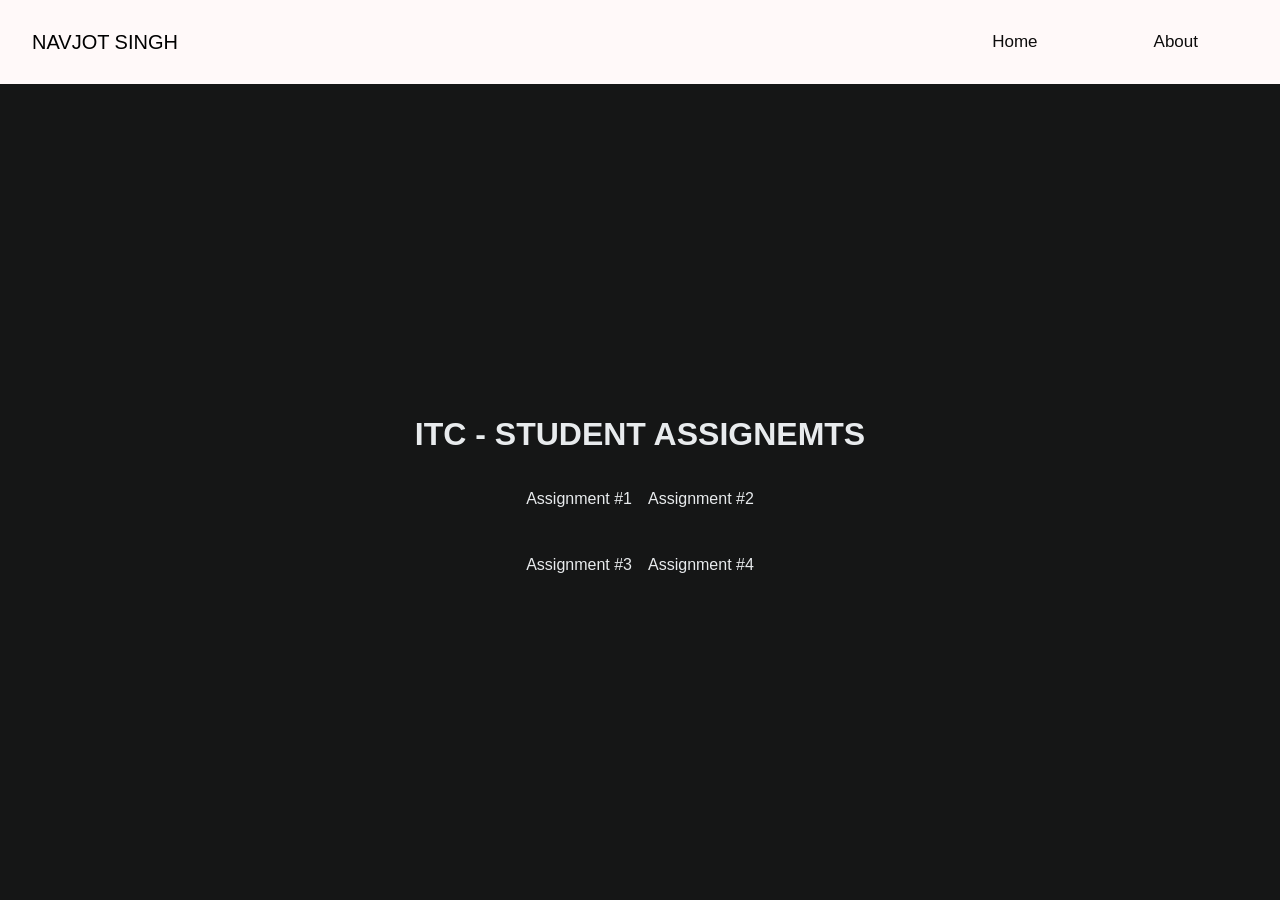
<file: SINGH_ITCweb/index.html>
<!DOCTYPE html>
<html lang="en">

<head>
  <meta charset="UTF-8">
  <meta name="viewport" content="width=, initial-scale=1.0">
  <title>Document</title>
  <link rel="stylesheet" href="./global.css">
  <link rel="stylesheet" href="./styles.css">
</head>

<body>
  <nav>
    <div class="nav-logo">NAVJOT SINGH</div>

    <ul class="nav-links" id="nav-links">
      <li>
        <a href="./index.html">Home</a>
      </li>

      <li>
        <a href="./about/index.html">About</a>
      </li>
    </ul>
  </nav>

  <main class="flex-center flex-column h-full">
    <h1> ITC - STUDENT ASSIGNEMTS </h1>

    <div id="assgn">
      <div class="mom-inv">
        <p> Assignment #1 </p>

        <div class="inv left">
          <a href="./conversion/index.html"> Conversion </a>
        </div>
      </div>

      <div class="mom-inv">
        <p> Assignment #2 </p>
        <div class="inv right">
          <a href=" ./tax/">Income Tax Calculator</a>
        </div>
      </div>

      <div class="mom-inv">
        <p> Assignment #3 </p>
        <div class="inv left">
          <a href="./factorial/index.html">Factorial, Sum and Average </a>
        </div>
      </div>

      <div class="mom-inv">
        <p> Assignment #4 </p>
        <div class="inv right">
          <a href="./payroll/index.html">Simple Payroll</a>
        </div>
      </div>
    </div>
  </main>

  <script src="./main.js"></script>
</body>

</html>
</file>
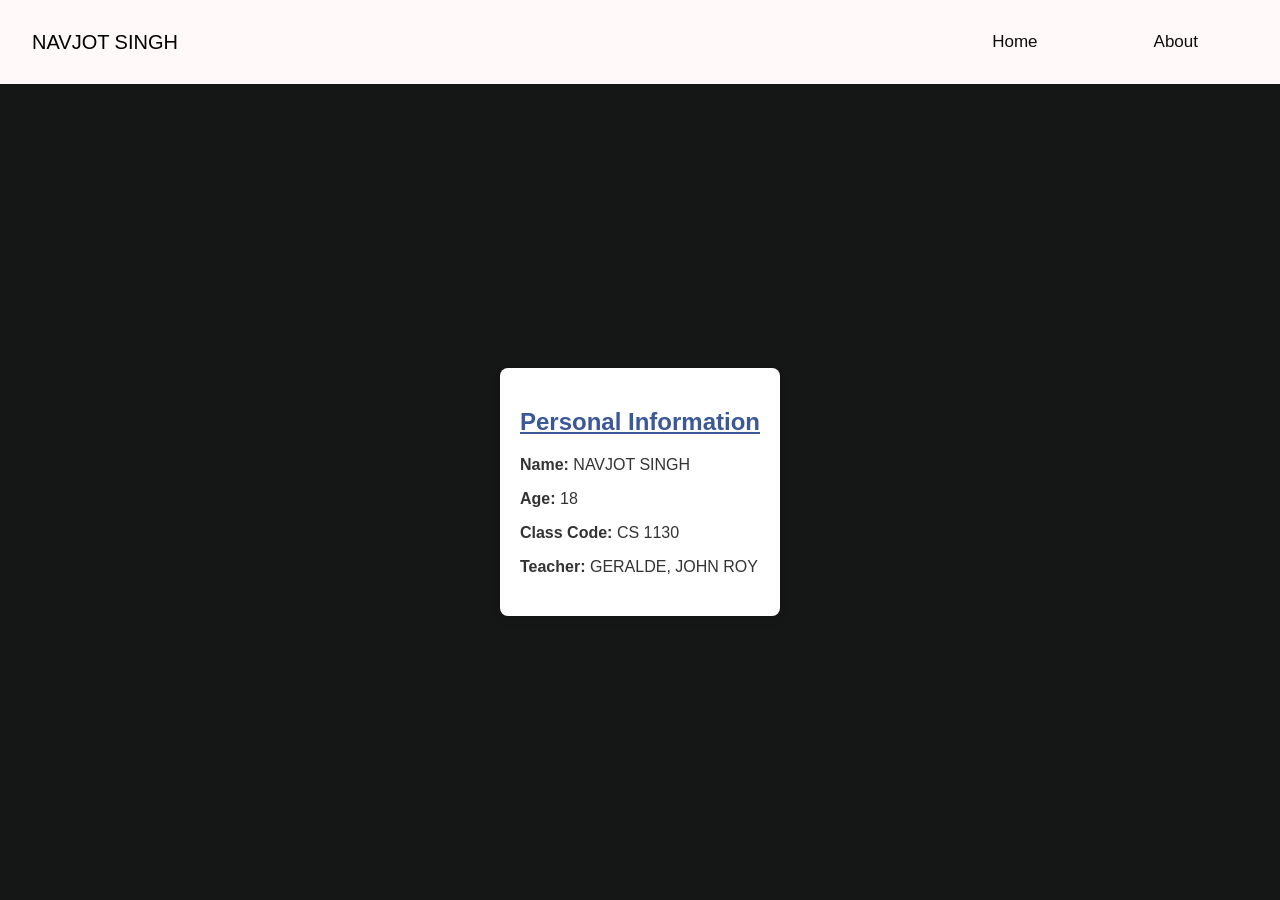
<file: SINGH_ITCweb/about/index.html>
<!DOCTYPE html>
<html lang="en">

<head>
  <meta charset="UTF-8">
  <meta name="viewport" content="width=device-width, initial-scale=1.0">
  <title>About Me - NAVJOT SINGH</title>
  <link rel="stylesheet" href="../global.css">
  <style>
    header {
      background-color: #3b5998;
      color: white;
      padding: 20px;
      text-align: center;
    }

    .container {
      max-width: 1200px;
      margin: 20px auto;
      padding: 20px;
      color: #333;
      background-color: white;
      box-shadow: 0 4px 8px rgba(0, 0, 0, 0.1);
      border-radius: 8px;
    }

    h1 {
      text-align: center;
      color: #3b5998;
    }

    .section-title {
      color: #3b5998;
      text-decoration: underline;
      margin-top: 20px;
    }

    .content {
      margin-bottom: 20px;
    }

    .rubric-table {
      width: 100%;
      border-collapse: collapse;
      margin-top: 20px;
    }

    .rubric-table th,
    .rubric-table td {
      border: 1px solid #ddd;
      padding: 12px;
      text-align: left;
    }

    .rubric-table th {
      background-color: #3b5998;
      color: white;
    }

    .rubric-table tr:nth-child(even) {
      background-color: #f9f9f9;
    }

    .rubric-table tr:hover {
      background-color: #f1f1f1;
    }

    .btn {
      background-color: #3b5998;
      color: white;
      padding: 10px 20px;
      border: none;
      border-radius: 4px;
      cursor: pointer;
      font-size: 16px;
      display: block;
      width: 200px;
      margin: 20px auto;
      text-align: center;
    }

    .btn:hover {
      background-color: #2d4373;
    }
  </style>
</head>

<body>
  <nav>
    <div class="nav-logo">NAVJOT SINGH</div>

    <ul class="nav-links" id="nav-links">
      <li>
        <a href="../index.html">Home</a>
      </li>

      <li>
        <a href="../about/index.html">About</a>
      </li>
    </ul>
  </nav>

  <main class="flex-center flex-column">

    <div class="container">
      <section class="content">
        <h2 class="section-title">Personal Information</h2>
        <p><strong>Name:</strong> NAVJOT SINGH</p>
        <p><strong>Age:</strong> 18</p>
        <p><strong>Class Code:</strong> CS 1130</p>
        <p><strong>Teacher:</strong> GERALDE, JOHN ROY</p>
      </section>

          

</html>
</file>
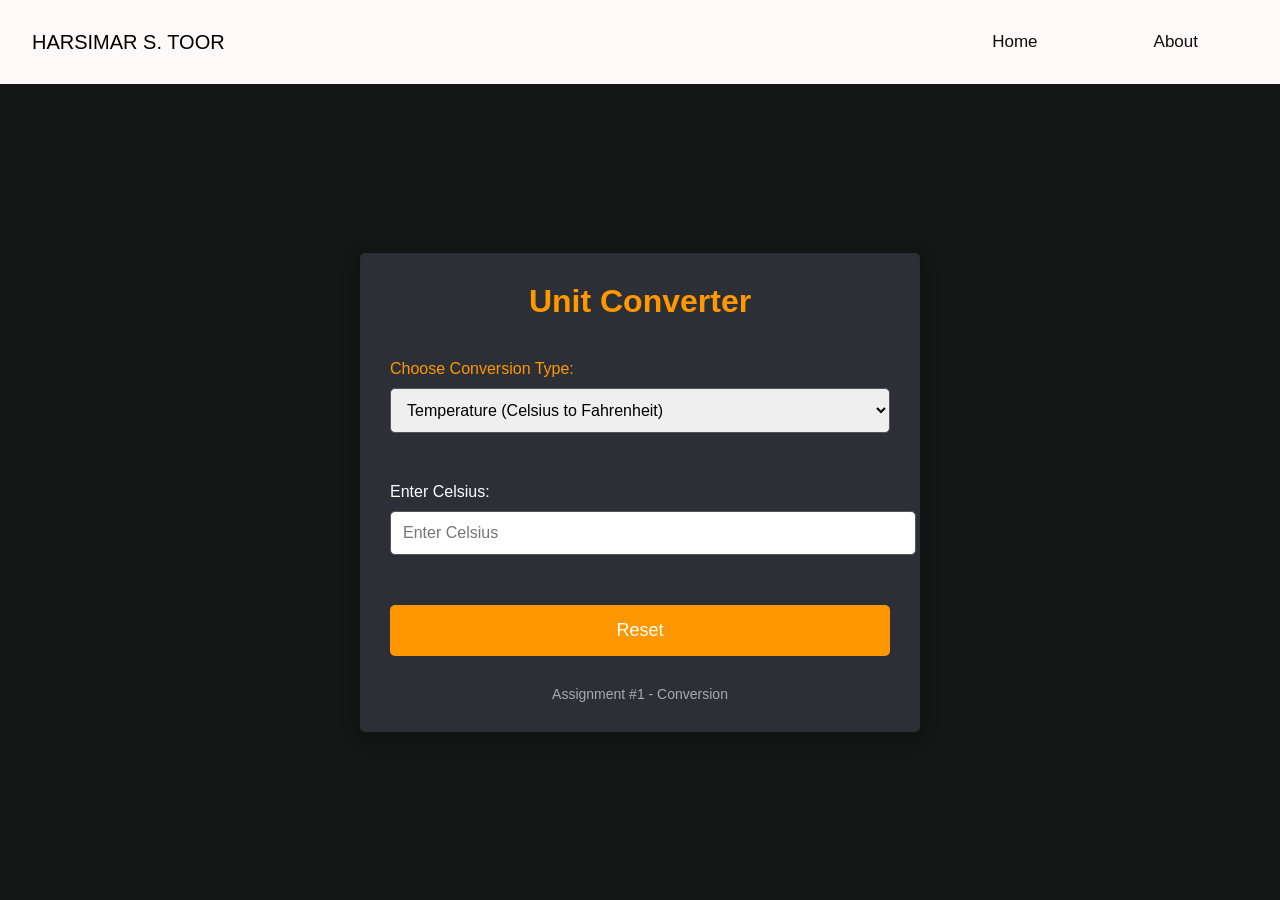
<file: SINGH_ITCweb/conversion/index.html>
<!DOCTYPE html>
<html lang="en">

<head>
  <meta charset="UTF-8">
  <meta name="viewport" content="width=device-width, initial-scale=1.0">
  <title>Unit Converter - Assignment #1</title>
  <link rel="stylesheet" href="../global.css">
  <link rel="stylesheet" href="./styles.css">
</head>

<body>
  <nav>
    <div class="nav-logo">HARSIMAR S. TOOR</div>

    <ul class="nav-links" id="nav-links">
      <li>
        <a href="../index.html">Home</a>
      </li>

      <li>
        <a href="../about/index.html">About</a>
      </li>
    </ul>
  </nav>

  <main class="flex-center flex-column">
    <div class="container">
      <h1>Unit Converter</h1>

      <div class="converter">
        <label for="conversionType" style="color: #ff9800;">Choose Conversion Type:</label>
        <select id="conversionType" onchange="toggleConverter()">
          <option value="temperature">Temperature (Celsius to Fahrenheit)</option>
          <option value="length">Length (Meters to Feet)</option>
        </select>
      </div>

      <div id="temperatureConverter" class="converter">
        <label for="temperatureInput" style="color: #fff;">Enter Celsius:</label>
        <input type="number" id="temperatureInput" placeholder="Enter Celsius" oninput="convertTemperature()">
        <div class="result" id="temperatureResult"></div>
      </div>

      <div id="lengthConverter" class="converter" style="display: none;">
        <label for="lengthInput" style="color: #fff;">Enter Meters:</label>
        <input type="number" id="lengthInput" placeholder="Enter Meters" oninput="convertLength()">
        <div class="result" id="lengthResult"></div>
      </div>

      <button onclick="resetConverter()">Reset</button>

      <div class="footer">
        <p>Assignment #1 - Conversion</p>
      </div>
    </div>
  </main>

  <script>
    function toggleConverter() {
      const conversionType = document.getElementById('conversionType').value;
      if (conversionType === 'temperature') {
        document.getElementById('temperatureConverter').style.display = 'block';
        document.getElementById('lengthConverter').style.display = 'none';
      } else {
        document.getElementById('temperatureConverter').style.display = 'none';
        document.getElementById('lengthConverter').style.display = 'block';
      }
    }

    function convertTemperature() {
      const celsius = document.getElementById('temperatureInput').value;
      if (celsius === '') {
        document.getElementById('temperatureResult').innerHTML = '';
        return;
      }
      const fahrenheit = (celsius * 9 / 5) + 32;
      document.getElementById('temperatureResult').innerHTML = `${celsius}°C = ${fahrenheit.toFixed(2)}°F`;
    }

    function convertLength() {
      const meters = document.getElementById('lengthInput').value;
      if (meters === '') {
        document.getElementById('lengthResult').innerHTML = '';
        return;
      }
      const feet = meters * 3.28084;
      document.getElementById('lengthResult').innerHTML = `${meters} meters = ${feet.toFixed(2)} feet`;
    }

    function resetConverter() {
      document.getElementById('temperatureInput').value = '';
      document.getElementById('lengthInput').value = '';
      document.getElementById('temperatureResult').innerHTML = '';
      document.getElementById('lengthResult').innerHTML = '';
    }

    toggleConverter();
  </script>

</body>

</html>
</file>
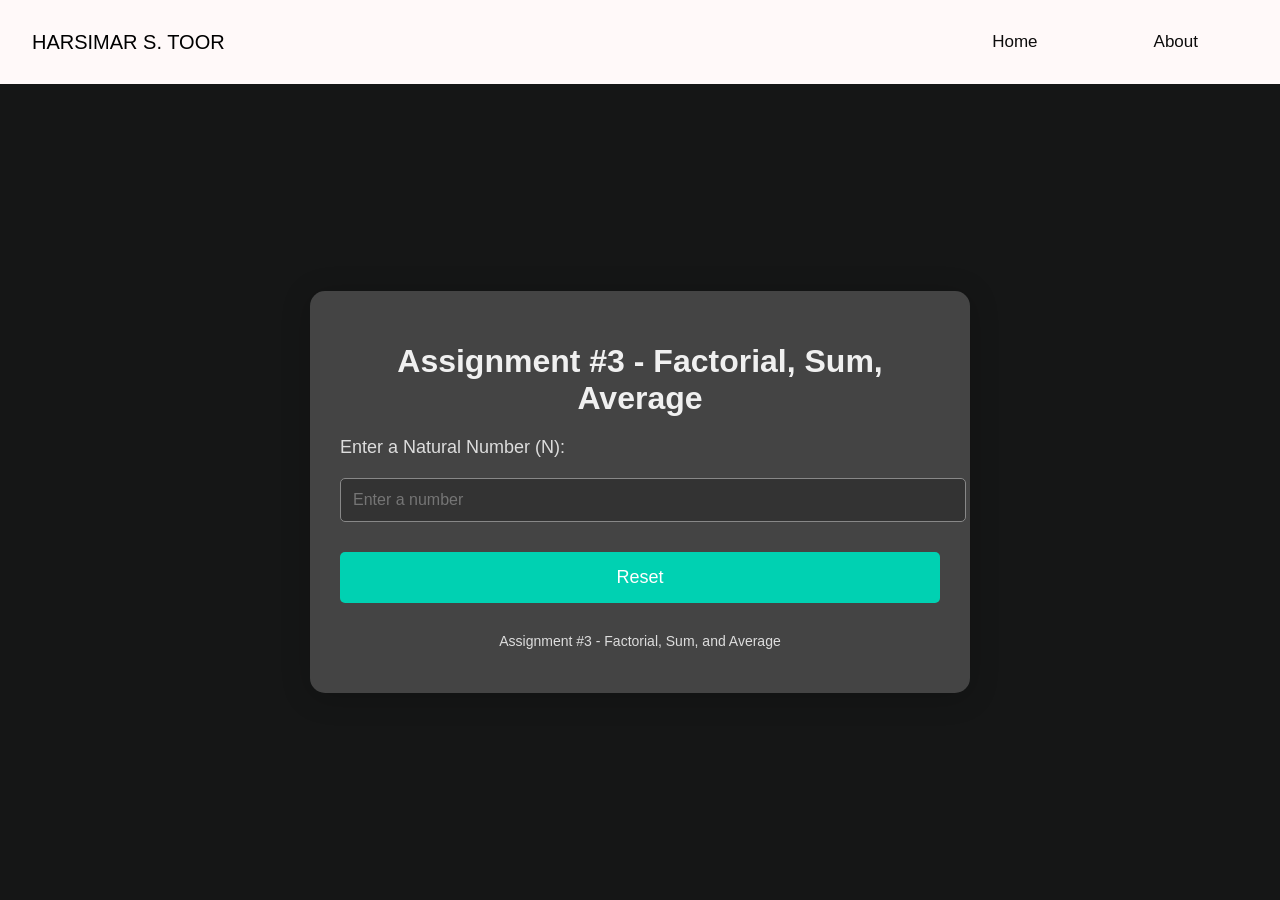
<file: SINGH_ITCweb/factorial/index.html>
<!DOCTYPE html>
<html lang="en">

<head>
  <meta charset="UTF-8">
  <meta name="viewport" content="width=device-width, initial-scale=1.0">
  <title>Assignment #3 - Factorial, Sum, Average</title>
  <link rel="stylesheet" href="../global.css">
  <style>
    .container {
      background-color: #444;
      padding: 30px;
      border-radius: 15px;
      box-shadow: 0 4px 30px rgba(0, 0, 0, 0.2);
      width: 100%;
      max-width: 600px;
      transition: all 0.3s ease-in-out;
    }

    h1 {
      text-align: center;
      color: #f0f0f0;
      margin-bottom: 20px;
    }

    .converter {
      margin: 20px 0;
      color: #ddd;
    }

    label {
      display: block;
      margin-bottom: 10px;
      font-size: 18px;
    }

    input {
      width: 100%;
      padding: 12px;
      margin: 10px 0;
      border-radius: 5px;
      border: 1px solid #888;
      font-size: 16px;
      transition: border-color 0.3s ease-in-out;
      background-color: #333;
      color: #fff;
    }

    input:focus {
      border-color: #00d1b2;
      outline: none;
    }

    button {
      width: 100%;
      padding: 15px;
      background-color: #00d1b2;
      border: none;
      color: white;
      font-size: 18px;
      cursor: pointer;
      border-radius: 5px;
      transition: background-color 0.3s ease;
    }

    button:hover {
      background-color: #00b59c;
    }

    .result {
      margin-top: 20px;
      font-size: 18px;
      color: #f0f0f0;
      text-align: center;
      font-weight: bold;
      transition: all 0.3s ease;
    }

    .footer {
      text-align: center;
      margin-top: 30px;
      font-size: 14px;
      color: #ddd;
    }

    /* Add transitions for a smoother hover effect */
    button:active {
      transform: scale(0.98);
    }
  </style>
</head>

<body>
  <nav>
    <div class="nav-logo">HARSIMAR S. TOOR</div>

    <ul class="nav-links" id="nav-links">
      <li>
        <a href="../index.html">Home</a>
      </li>

      <li>
        <a href="../about/index.html">About</a>
      </li>
    </ul>
  </nav>

  <main class="flex-center flex-column">

    <div class="container">
      <h1>Assignment #3 - Factorial, Sum, Average</h1>

      <div class="converter">
        <label for="numberInput">Enter a Natural Number (N):</label>
        <input type="number" id="numberInput" placeholder="Enter a number" oninput="calculateResults()">
      </div>

      <div class="result" id="factorialResult"></div>
      <div class="result" id="sumResult"></div>
      <div class="result" id="averageResult"></div>

      <button onclick="resetResults()">Reset</button>

      <div class="footer">
        <p>Assignment #3 - Factorial, Sum, and Average</p>
      </div>
    </div>
  </main>

  <script>
    function calculateResults() {
      const N = parseInt(document.getElementById('numberInput').value);

      if (isNaN(N) || N <= 0) {
        document.getElementById('factorialResult').innerHTML = '';
        document.getElementById('sumResult').innerHTML = '';
        document.getElementById('averageResult').innerHTML = '';
        return;
      }

      // Factorial Calculation using While Loop
      let factorial = 1;
      let i = 1;
      while (i <= N) {
        factorial *= i;
        i++;
      }

      // Sum Calculation using Do-While Loop
      let sum = 0;
      let j = 1;
      do {
        sum += j;
        j++;
      } while (j <= N);

      // Average Calculation using For Loop
      let average = sum / N;

      // Display Results
      document.getElementById('factorialResult').innerHTML = `Factorial of ${N} = ${factorial}`;
      document.getElementById('sumResult').innerHTML = `Sum of first ${N} numbers = ${sum}`;
      document.getElementById('averageResult').innerHTML = `Average of first ${N} numbers = ${average.toFixed(2)}`;
    }

    function resetResults() {
      document.getElementById('numberInput').value = '';
      document.getElementById('factorialResult').innerHTML = '';
      document.getElementById('sumResult').innerHTML = '';
      document.getElementById('averageResult').innerHTML = '';
    }
  </script>

</body>

</html>
</file>
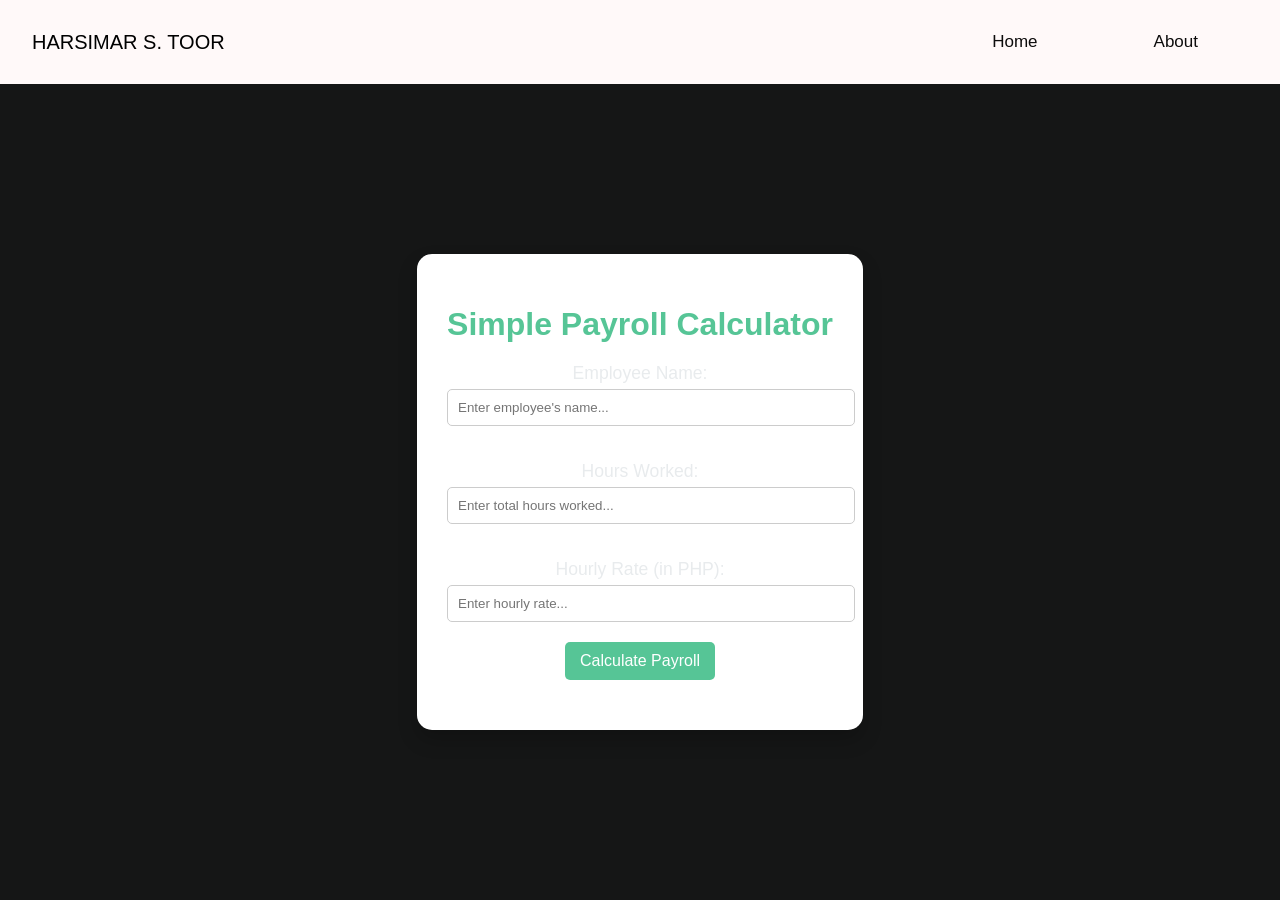
<file: SINGH_ITCweb/payroll/index.html>
<!DOCTYPE html>
<html lang="en">

<head>
  <meta charset="UTF-8">
  <meta name="viewport" content="width=device-width, initial-scale=1.0">
  <title>Simple Payroll</title>
  <link rel="stylesheet" href="../global.css">
  <style>
    .container {
      background: #fff;
      border-radius: 15px;
      padding: 30px;
      box-shadow: 0 10px 20px rgba(0, 0, 0, 0.2);
      text-align: center;
      max-width: 400px;
      animation: popUp 1.2s ease-out;
    }

    @keyframes popUp {
      from {
        transform: scale(0.8);
        opacity: 0;
      }

      to {
        transform: scale(1);
        opacity: 1;
      }
    }

    h1 {
      margin-bottom: 20px;
      color: #56c596;
    }

    label {
      font-size: 1.1rem;
      display: block;
      margin: 15px 0 5px;
    }

    input {
      width: 100%;
      padding: 10px;
      margin-bottom: 20px;
      border: 1px solid #ccc;
      border-radius: 5px;
    }

    button {
      background: #56c596;
      color: white;
      border: none;
      padding: 10px 15px;
      font-size: 1rem;
      border-radius: 5px;
      cursor: pointer;
      transition: background 0.3s, transform 0.2s;
    }

    button:hover {
      background: #3ba77c;
      transform: scale(1.1);
    }

    .result {
      margin-top: 20px;
      font-size: 1.2rem;
      color: #56c596;
    }
  </style>
</head>

<body>
  <nav>
    <div class="nav-logo">HARSIMAR S. TOOR</div>

    <ul class="nav-links" id="nav-links">
      <li>
        <a href="../index.html">Home</a>
      </li>

      <li>
        <a href="../about/index.html">About</a>
      </li>
    </ul>
  </nav>

  <main class="flex-center flex-column">

    <div class="container">
      <h1>Simple Payroll Calculator</h1>

      <label for="name">Employee Name:</label>
      <input type="text" id="name" placeholder="Enter employee's name...">

      <label for="hours">Hours Worked:</label>
      <input type="number" id="hours" placeholder="Enter total hours worked...">

      <label for="rate">Hourly Rate (in PHP):</label>
      <input type="number" id="rate" placeholder="Enter hourly rate...">

      <button id="calculate-btn">Calculate Payroll</button>

      <div class="result" id="result"></div>
    </div>
  </main>

  <script>
    document.getElementById('calculate-btn').addEventListener('click', () => {
      const name = document.getElementById('name').value;
      const hours = parseFloat(document.getElementById('hours').value);
      const rate = parseFloat(document.getElementById('rate').value);
      const resultElement = document.getElementById('result');

      if (!name || isNaN(hours) || isNaN(rate) || hours <= 0 || rate <= 0) {
        resultElement.textContent = 'Please enter valid inputs for all fields!';
        return;
      }

      const grossPay = hours * rate;
      const deductions = grossPay * 0.1; // Example: 10% deduction
      const netPay = grossPay - deductions;

      resultElement.innerHTML = `
                <p>Employee: ${name}</p>
                <p>Gross Pay: ₱${grossPay.toFixed(2)}</p>
                <p>Deductions (10%): ₱${deductions.toFixed(2)}</p>
                <p>Net Pay: ₱${netPay.toFixed(2)}</p>
            `;
    });
  </script>
</body>

</html>
</file>
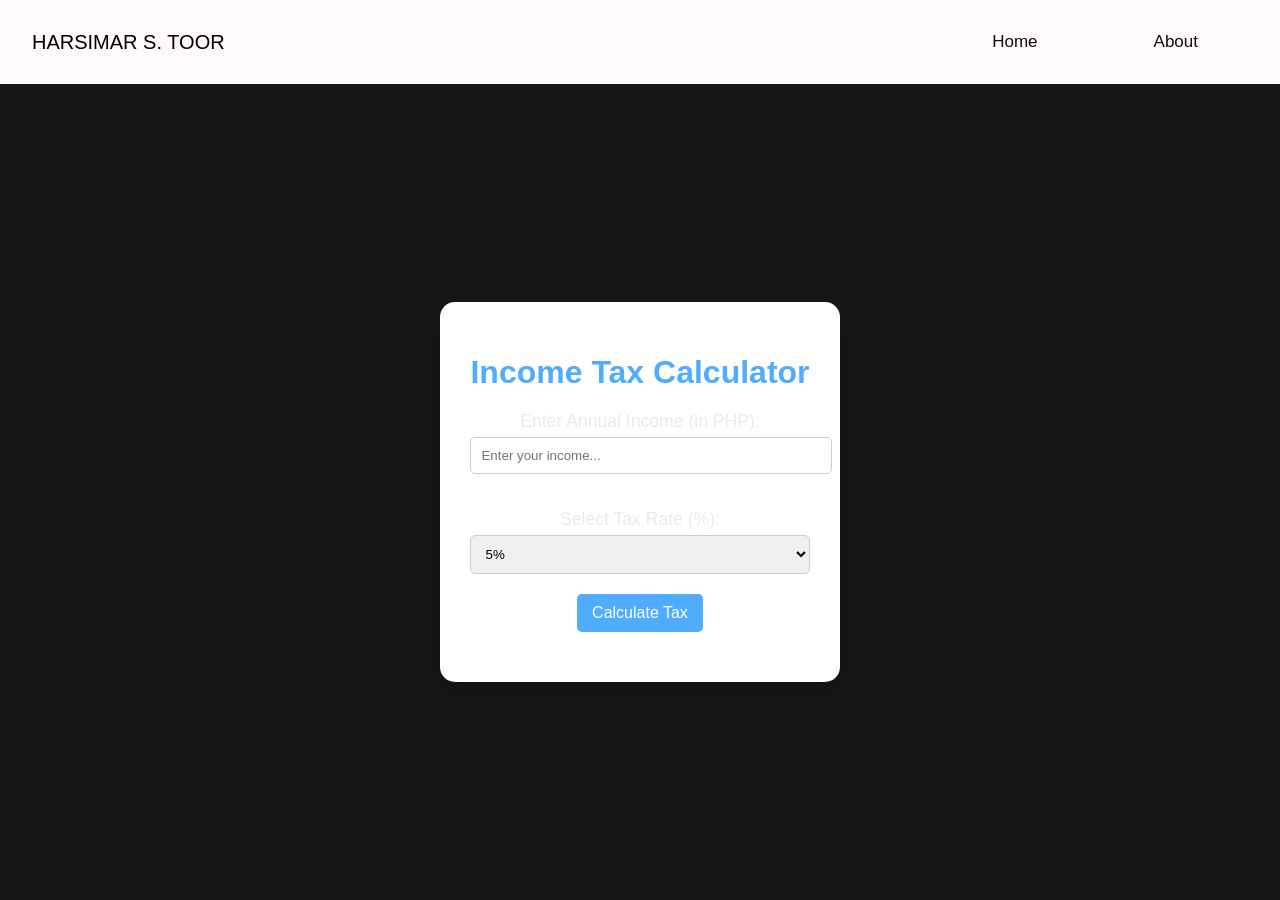
<file: SINGH_ITCweb/tax/index.html>
<!DOCTYPE html>
<html lang="en">

<head>
  <meta charset="UTF-8">
  <meta name="viewport" content="width=device-width, initial-scale=1.0">
  <title>Income Tax Calculator</title>
  <link rel="stylesheet" href="../global.css">
  <style>
    .container {
      background: white;
      border-radius: 15px;
      padding: 30px;
      box-shadow: 0 10px 20px rgba(0, 0, 0, 0.2);
      text-align: center;
      max-width: 400px;
      animation: fadeIn 1.5s ease-out, bounce 2s infinite ease-in-out alternate;
    }

    @keyframes fadeIn {
      from {
        opacity: 0;
        transform: scale(0.8);
      }

      to {
        opacity: 1;
        transform: scale(1);
      }
    }

    @keyframes bounce {
      from {
        transform: translateY(0);
      }

      to {
        transform: translateY(-10px);
      }
    }

    h1 {
      margin-bottom: 20px;
      color: #4facfe;
    }

    label {
      font-size: 1.1rem;
      display: block;
      margin: 15px 0 5px;
    }

    input,
    select {
      width: 100%;
      padding: 10px;
      margin-bottom: 20px;
      border: 1px solid #ccc;
      border-radius: 5px;
    }

    button {
      background: #4facfe;
      color: white;
      border: none;
      padding: 10px 15px;
      font-size: 1rem;
      border-radius: 5px;
      cursor: pointer;
      transition: background 0.3s, transform 0.2s;
    }

    button:hover {
      background: #00c2fe;
      transform: scale(1.1);
    }

    .result {
      margin-top: 20px;
      font-size: 1.2rem;
      color: #4facfe;
    }
  </style>
</head>

<body>
  <nav>
    <div class="nav-logo">HARSIMAR S. TOOR</div>

    <ul class="nav-links" id="nav-links">
      <li>
        <a href="../index.html">Home</a>
      </li>

      <li>
        <a href="../about/index.html">About</a>
      </li>
    </ul>
  </nav>

  <main class="flex-center flex-column">

    <div class="container">
      <h1>Income Tax Calculator</h1>

      <label for="income">Enter Annual Income (in PHP):</label>
      <input type="number" id="income" placeholder="Enter your income...">

      <label for="tax-rate">Select Tax Rate (%):</label>
      <select id="tax-rate">
        <option value="5">5%</option>
        <option value="10">10%</option>
        <option value="15">15%</option>
        <option value="20">20%</option>
        <option value="25">25%</option>
      </select>

      <button id="calculate-btn">Calculate Tax</button>

      <div class="result" id="result"></div>
    </div>
  </main>

  <script>
    document.getElementById('calculate-btn').addEventListener('click', () => {
      const income = parseFloat(document.getElementById('income').value);
      const taxRate = parseFloat(document.getElementById('tax-rate').value);
      const resultElement = document.getElementById('result');

      if (isNaN(income) || income <= 0) {
        resultElement.textContent = 'Please enter a valid income amount!';
        return;
      }

      const tax = (income * taxRate) / 100;
      const netIncome = income - tax;

      resultElement.innerHTML = `
                <p>Annual Income: ₱${income.toFixed(2)}</p>
                <p>Tax Rate: ${taxRate}%</p>
                <p>Tax Amount: ₱${tax.toFixed(2)}</p>
                <p>Net Income: ₱${netIncome.toFixed(2)}</p>
            `;
    });
  </script>
</body>

</html>
</file>
<file: SINGH_ITCweb/global.css>
html,
body {
  margin: 0;
  padding: 0;
  height: 100%;
}

body {
  display: flex;
  flex-direction: column;
  color: rgb(232, 235, 237);
  background-color: #151616;
  font-family: 'Lucida Sans', 'Lucida Sans Regular', 'Lucida Grande', 'Lucida Sans Unicode', Geneva, Verdana, sans-serif;
  text-decoration: none;
}

nav {
  display: flex;
  justify-content: space-between;
  align-items: center;
  padding: 1rem 2rem;
  background-color: rgb(255, 249, 249);
}

.nav-logo {
  font-size: 20px;
  color: rgb(0, 0, 0);
}

.nav-links {
  list-style: none;
  display: flex;
  gap: 1rem;
}

.nav-links li {
  transition: 1s ease-in-out;
}

.nav-links li:hover {
  background-color: #06eded;
}

.nav-links li a {
  font-size: 17px;
  text-decoration: none;
  width: fit-content;
  color: rgb(16, 39, 97);
  padding: 20px;
  padding-left: 50px;
  padding-right: 50px;
  text-decoration: none;
  color: rgb(13, 12, 12);
}

main {
  flex: 1 1 0%;
}

.flex-center {
  display: flex;
  justify-content: center;
  align-items: center;
}

.flex-column {
  flex-direction: column;
}

.h-full {
  height: 100%;
}
</file>
<file: SINGH_ITCweb/styles.css>
#assgn {
  display: grid;
  grid-template-columns: 1fr 1fr;
  gap: 1rem;
}

#assgn:hover .inv {
  opacity: 100%;
}

#assgn:hover .inv.left {
  transform: translate(calc(-40%), -50%);
}

#assgn:hover .inv.right {
  transform: translate(calc(40%), -50%);
}

.mom-inv {
  position: relative;
}

.inv {
  position: absolute;
  top: 50%;
  width: 16rem;
  opacity: 0%;
  transform: translate(0%, -50%);
  transition: ease-in-out 0.4s;
}

.inv.right {
  left: 0;
  text-align: right;
}

.inv.left {
  right: 0;
  text-align: left;
}
</file>
<file: SINGH_ITCweb/conversion/styles.css>
main * {
  margin: 0;
  padding: 0;
}

.container {
  background-color: #2c2f36;
  padding: 30px;
  display: flex;
  flex-direction: column;
  border-radius: 5px;
  box-shadow: 0 4px 20px rgba(0, 0, 0, 0.3);
  width: 100%;
  max-width: 500px;
  transition: all 0.3s ease-in-out;
}

h1 {
  text-align: center;
  color: #ff9800;
  margin-bottom: 20px;
}

.converter {
  margin: 20px 0;
}

select,
input {
  width: 100%;
  padding: 12px;
  margin: 10px 0;
  border-radius: 5px;
  border: 1px solid #555;
  font-size: 16px;
  transition: border-color 0.3s ease-in-out;
}

select:focus,
input:focus {
  border-color: #ff9800;
  outline: none;
}

button {
  width: 100%;
  padding: 15px;
  background-color: #ff9800;
  border: none;
  color: white;
  font-size: 18px;
  cursor: pointer;
  border-radius: 5px;
  transition: background-color 0.3s ease;
}

button:hover {
  background-color: #e68900;
}

.result {
  margin-top: 20px;
  font-size: 18px;
  color: #fff;
  text-align: center;
  font-weight: bold;
}

.footer {
  text-align: center;
  margin-top: 30px;
  font-size: 14px;
  color: #aaa;
}

/* Add transitions for a smoother hover effect */
button:active {
  transform: scale(0.98);
}

/* #region Utility */

.h-full {
  height: 100%;
}

/* #endregion Utility */
</file>
